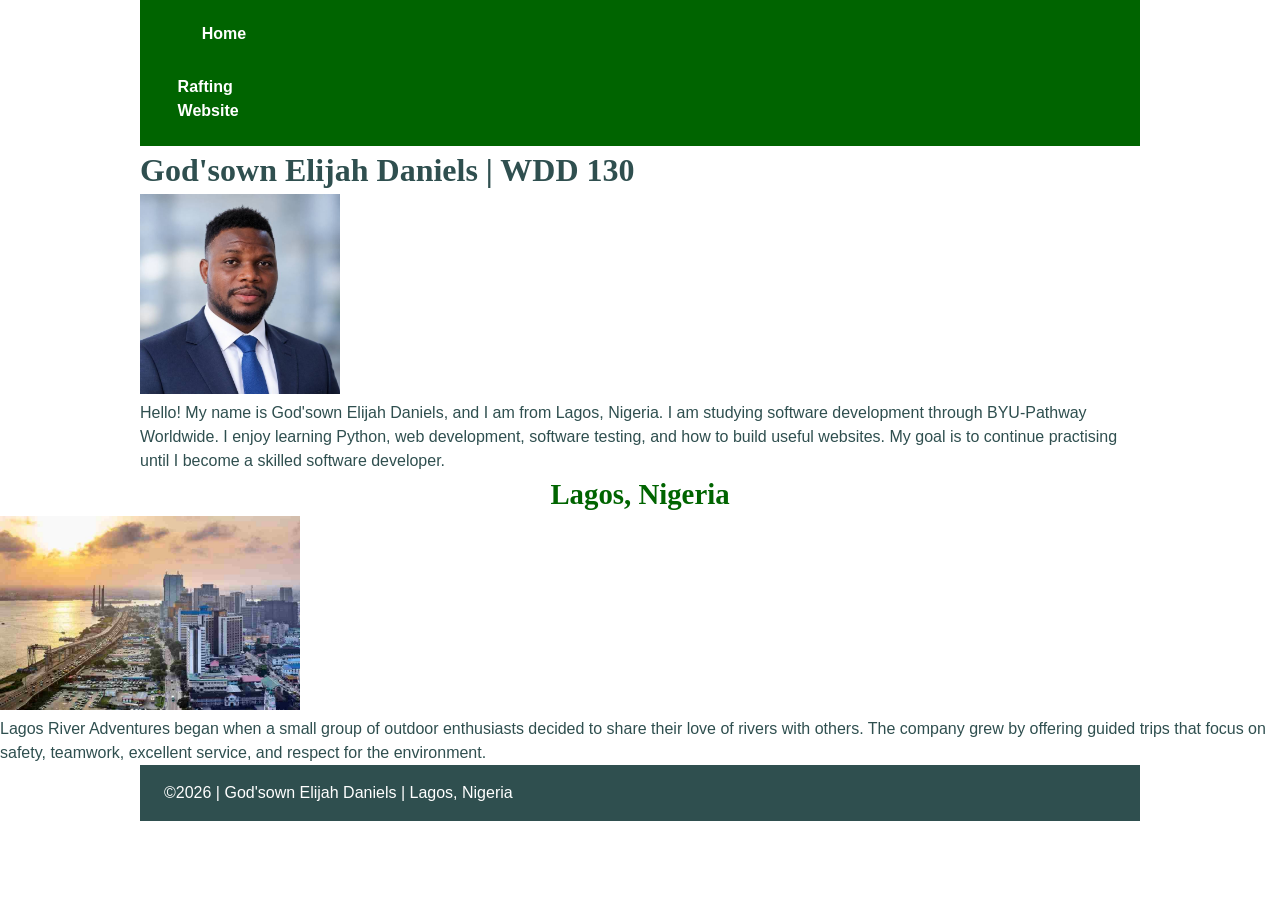
<file: index.html>
<!DOCTYPE html>
<html lang="en-US">

<head>
    <meta charset="UTF-8">
    <meta name="viewport" content="width=device-width, initial-scale=1.0">
    <meta name="description"
      content="God'sown Elijah Daniels' WDD 130 personal homepage about web development, Nigeria, and his learning journey.">
    <meta name="author" content="God'sown Elijah Daniels">
    <title>WDD 130 | God'sown Elijah Daniels</title>
    <link rel="stylesheet" href="styles/styles.css">
</head>

<body>

    <header>
        <nav>
            <a href="#">Home</a>
            <a href="wwr/">Rafting Website</a>
        </nav>
    </header>

    <main>
        <h1>God'sown Elijah Daniels | WDD 130</h1>

        <img src="images/profile.jpg" alt="God'sown Elijah Daniels smiling for a profile photograph"
          width="200">

        <p>
            Hello! My name is God'sown Elijah Daniels, and I am from Lagos,
            Nigeria. I am studying software development through BYU-Pathway
            Worldwide. I enjoy learning Python, web development, software
            testing, and how to build useful websites. My goal is to continue
            practising until I become a skilled software developer.
        </p>
    </main>

    <aside>
        <h2>Lagos, Nigeria</h2>

        <img src="images/lagos.jpg" alt="A view of the city of Lagos in Nigeria" width="300">

        <p>
            Lagos River Adventures began when a small group of outdoor
            enthusiasts decided to share their love of rivers with others.
            The company grew by offering guided trips that focus on safety,
            teamwork, excellent service, and respect for the environment.
        </p>
    </aside>

    <footer>
        <p>©2026 | God'sown Elijah Daniels | Lagos, Nigeria</p>
    </footer>
</body>

</html>
</file>
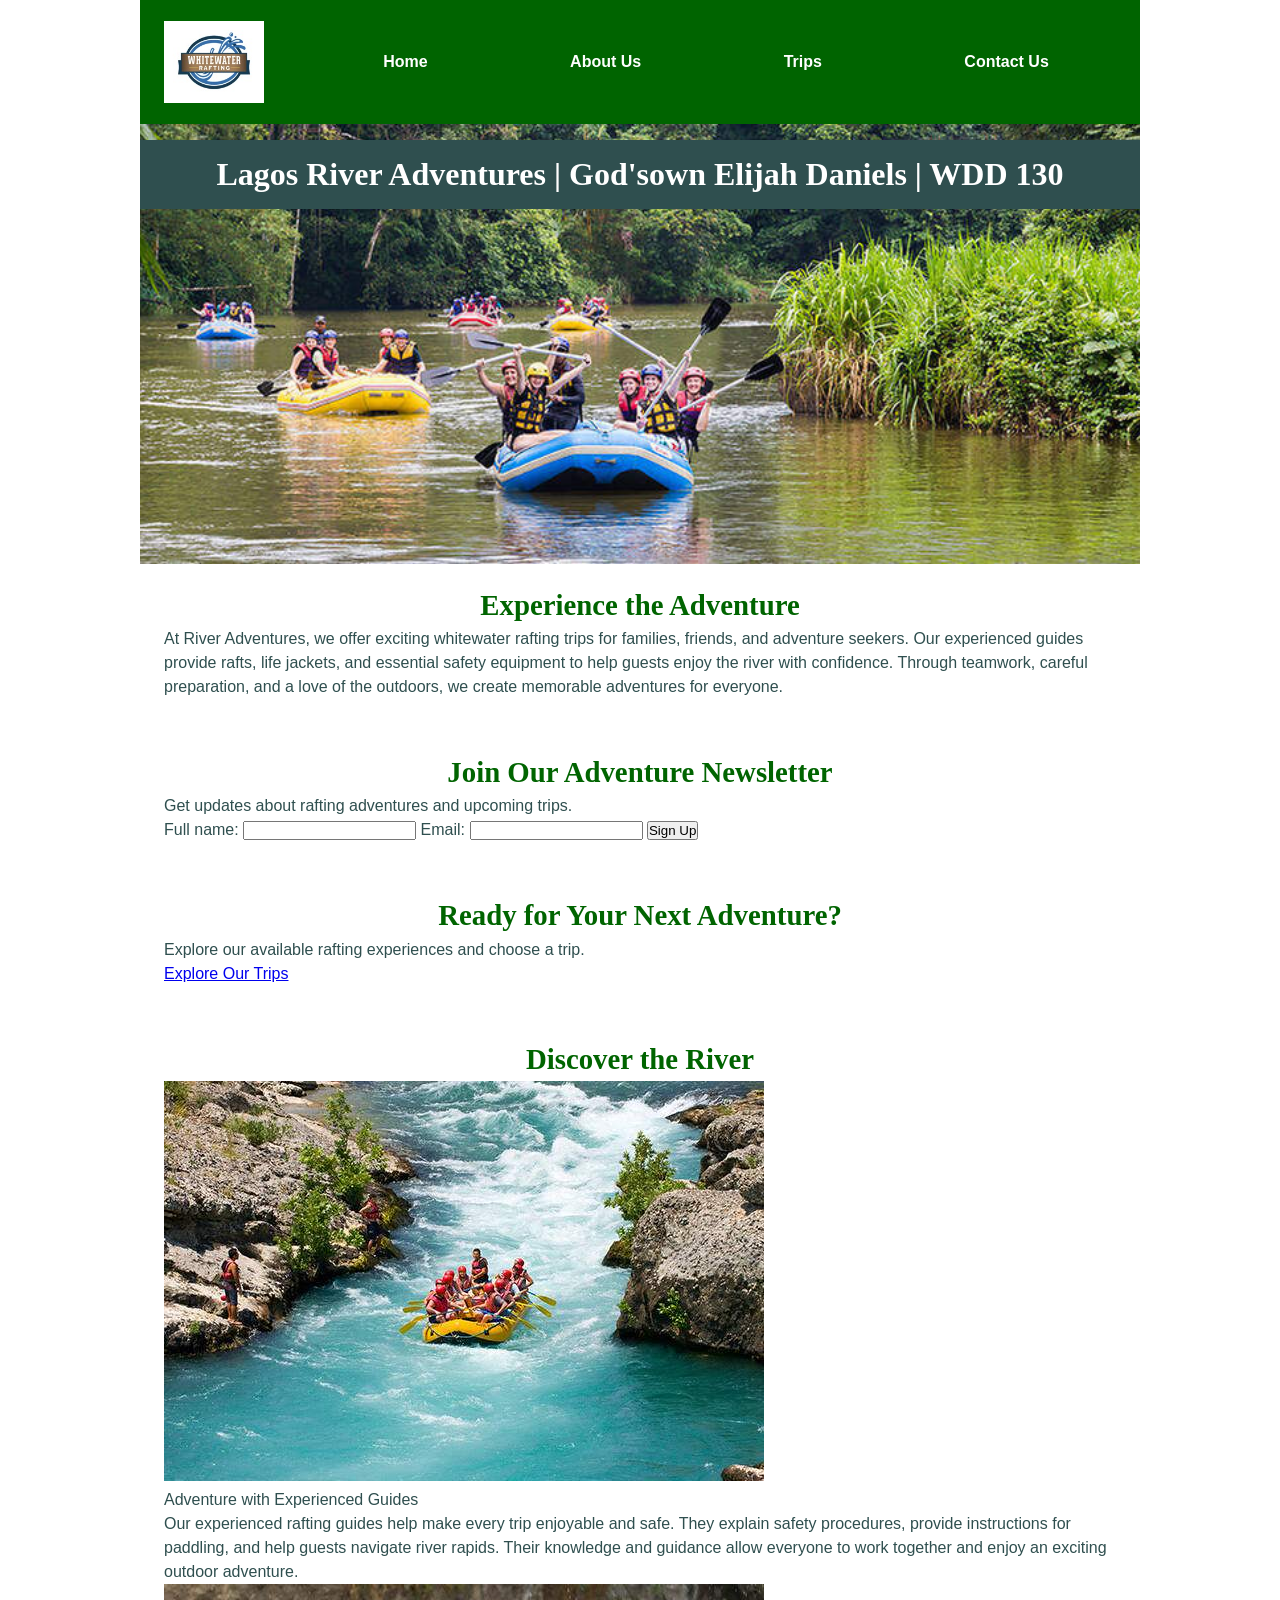
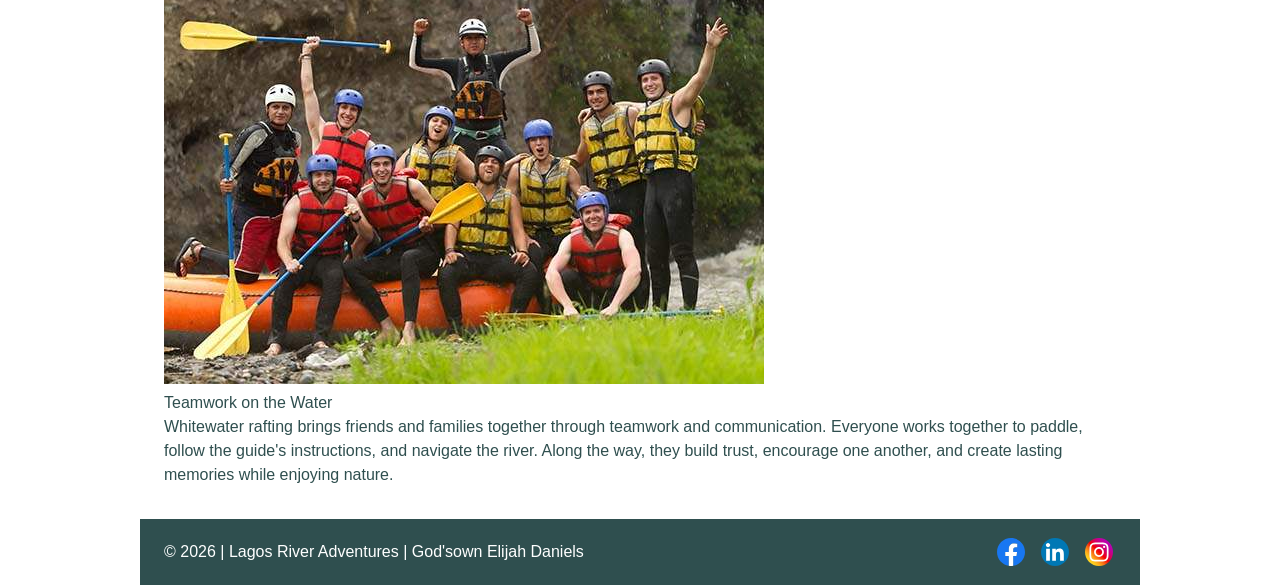
<file: wwr/index.html>
<!DOCTYPE html>
<html lang="en-US">

<head>
    <meta charset="UTF-8">
    <meta name="viewport" content="width=device-width, initial-scale=1.0">
    <title>Home | WDD 130 | God'sown Elijah Daniels</title>
    <meta name="description"
      content="Discover exciting whitewater rafting trips, experienced guides, and memorable river adventures.">
    <meta name="author" content="God'sown Elijah Daniels">
    <link rel="stylesheet" href="styles/rafting.css">
</head>

<body>
    <header>
        <img src="images/z-wwr-blue.jpg" alt="Lagos River Adventures logo">
        <nav>
            <a href="index.html">Home</a>
            <a href="about.html">About Us</a>
            <a href="trips.html">Trips</a>
            <a href="contact.html">Contact Us</a>
        </nav>
    </header>

    <main>
        <div class="hero">
            <img src="images/rafting14_1024.jpg" alt="A team navigating whitewater rapids">
            <h1>Lagos River Adventures | God'sown Elijah Daniels | WDD 130</h1>
        </div>

        <section class="home-intro">
            <h2>Experience the Adventure</h2>
            <p> At River Adventures, we offer exciting whitewater rafting trips
                for families, friends, and adventure seekers. Our experienced
                guides provide rafts, life jackets, and essential safety equipment
                to help guests enjoy the river with confidence. Through teamwork,
                careful preparation, and a love of the outdoors, we create
                memorable adventures for everyone.</p>
        </section>

        <section class="newsletter">
            <h2>Join Our Adventure Newsletter</h2>
            <p>Get updates about rafting adventures and upcoming trips.</p>

            <form action="#" method="get">
                <label for="name">Full name:</label>
                <input type="text" id="name" name="name" required>

                <label for="email">Email:</label>
                <input type="email" id="email" name="email" required>

                <button type="submit">Sign Up</button>
            </form>
        </section>

        <section class="home-cta">
            <h2>Ready for Your Next Adventure?</h2>
            <p>Explore our available rafting experiences and choose a trip.</p>
            <a href="trips.html">Explore Our Trips</a>
        </section>

        <section class="home-grid">
            <h2>Discover the River</h2>

            <div class="home-grid-content">
                <figure>
                    <img src="images/rafting65_600.jpg"
                      alt="Customers enjoying a guided rafting trip">
                    <figcaption>Adventure with Experienced Guides</figcaption>
                </figure>
                <p>
                    Our experienced rafting guides help make every trip enjoyable
                    and safe. They explain safety procedures, provide instructions
                    for paddling, and help guests navigate river rapids. Their
                    knowledge and guidance allow everyone to work together and
                    enjoy an exciting outdoor adventure.
                </p>
                <figure>
                    <img src="images/rafting59_600.jpg" alt="A rafting team paddling together">
                    <figcaption>Teamwork on the Water</figcaption>
                </figure>
                <p>
                    Whitewater rafting brings friends and families together through
                    teamwork and communication. Everyone works together to paddle,
                    follow the guide's instructions, and navigate the river.
                    Along the way, they build trust, encourage one another, and
                    create lasting memories while enjoying nature.
                </p>
            </div>
        </section>
    </main>

    <footer>
        <p>© 2026 | Lagos River Adventures | God'sown Elijah Daniels</p>

        <div class="socialmedia">
            <a href="https://facebook.com">
                <img src="images/facebook.svg" alt="Facebook">
            </a>
            <a href="https://linkedin.com">
                <img src="images/linkedin.svg" alt="LinkedIn">
            </a>
            <a href="https://instagram.com">
                <img src="images/instagram.svg" alt="Instagram">
            </a>
        </div>
    </footer>
</body>

</html>
</file>
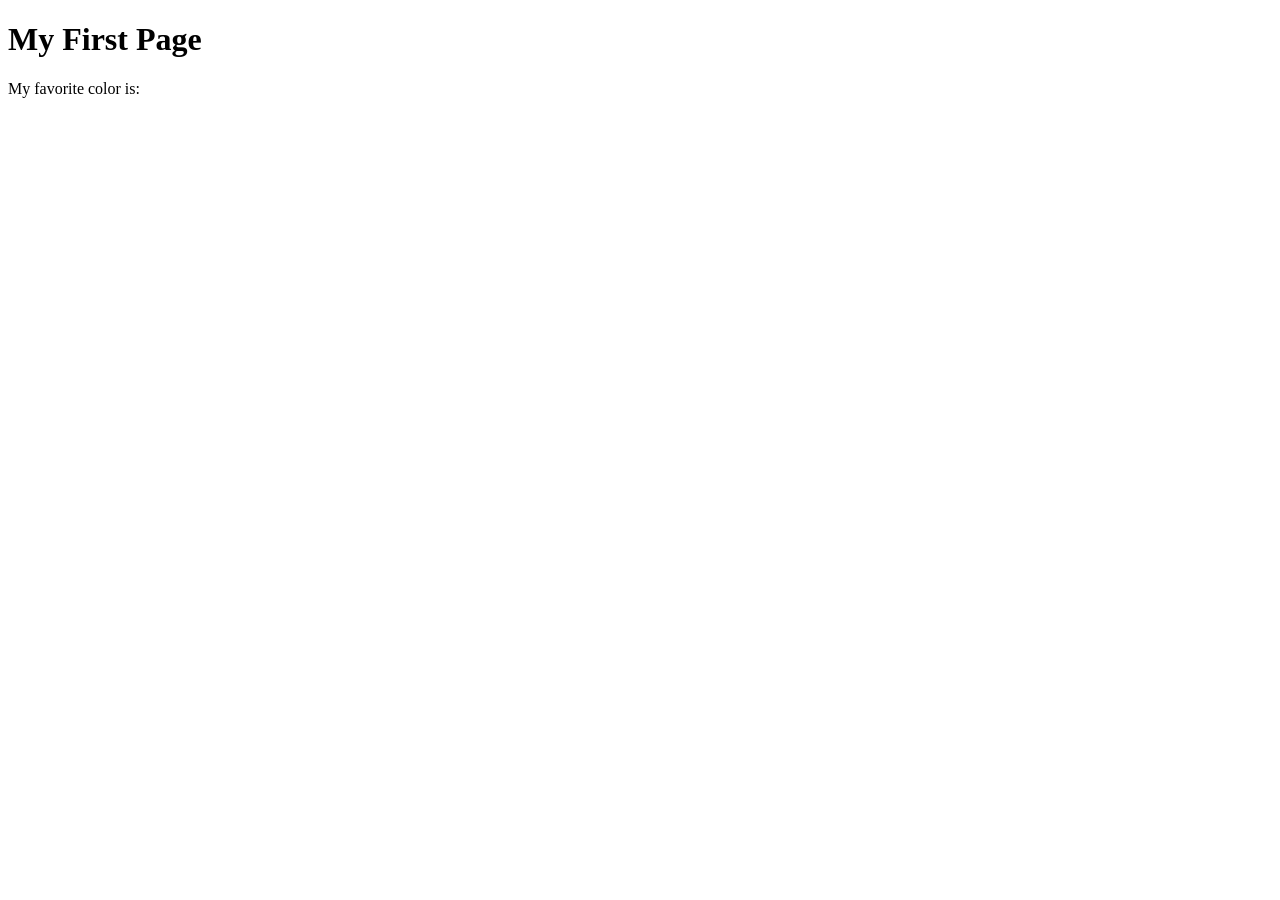
<file: week01/first-page.html>
<!DOCTYPE html>
<html lang="en">
<head>
    <meta charset="UTF-8">
    <meta name="viewport" content="width=device-width, initial-scale=1.0">
    <title>My First Page</title>
</head>
<body>
    <h1>My First Page</h1>
    <p>My favorite color is: </p>
</body>
</html>
</file>
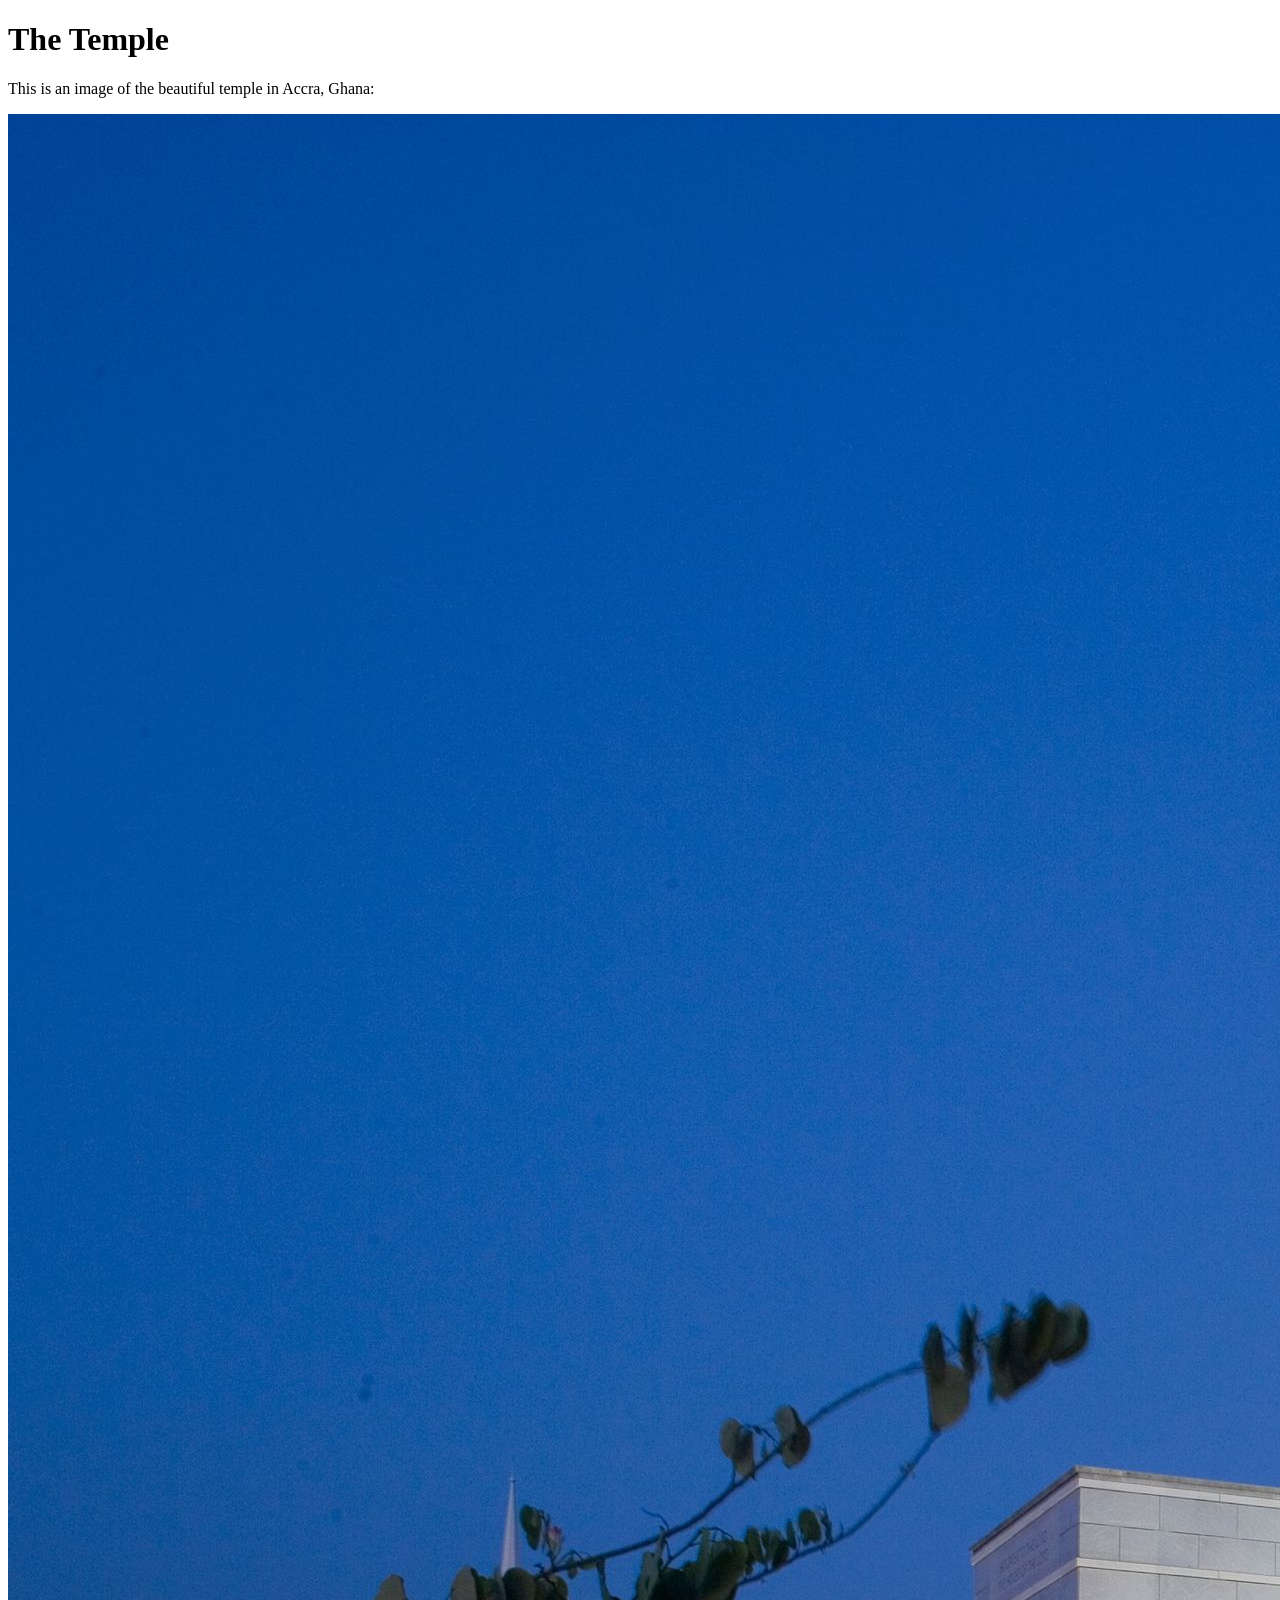
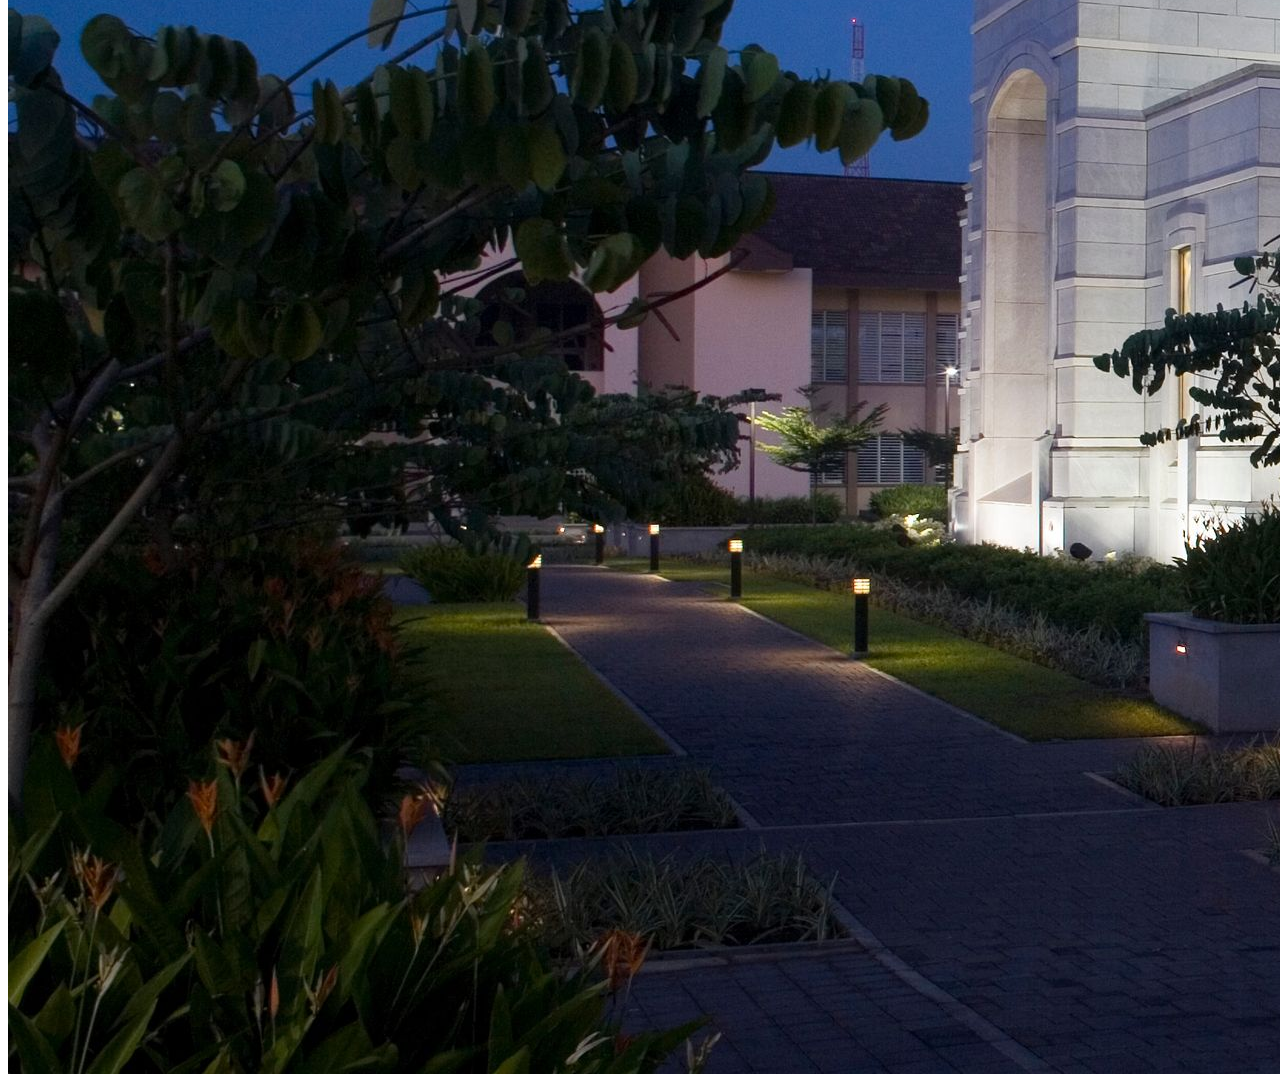
<file: week01/images.html>
<!DOCTYPE html>
<html lang="en">
<head>
    <meta charset="UTF-8">
    <meta name="viewport" content="width=device-width, initial-scale=1.0">
    <title>Temple Image</title>
</head>
<body>
    <h1>The Temple</h1>
    <p>This is an image of the beautiful temple in Accra, Ghana:</p>
    <img src="images/temple-large.jpeg" alt="The Accra Ghana Temple">
    
</body>
</html>
</file>
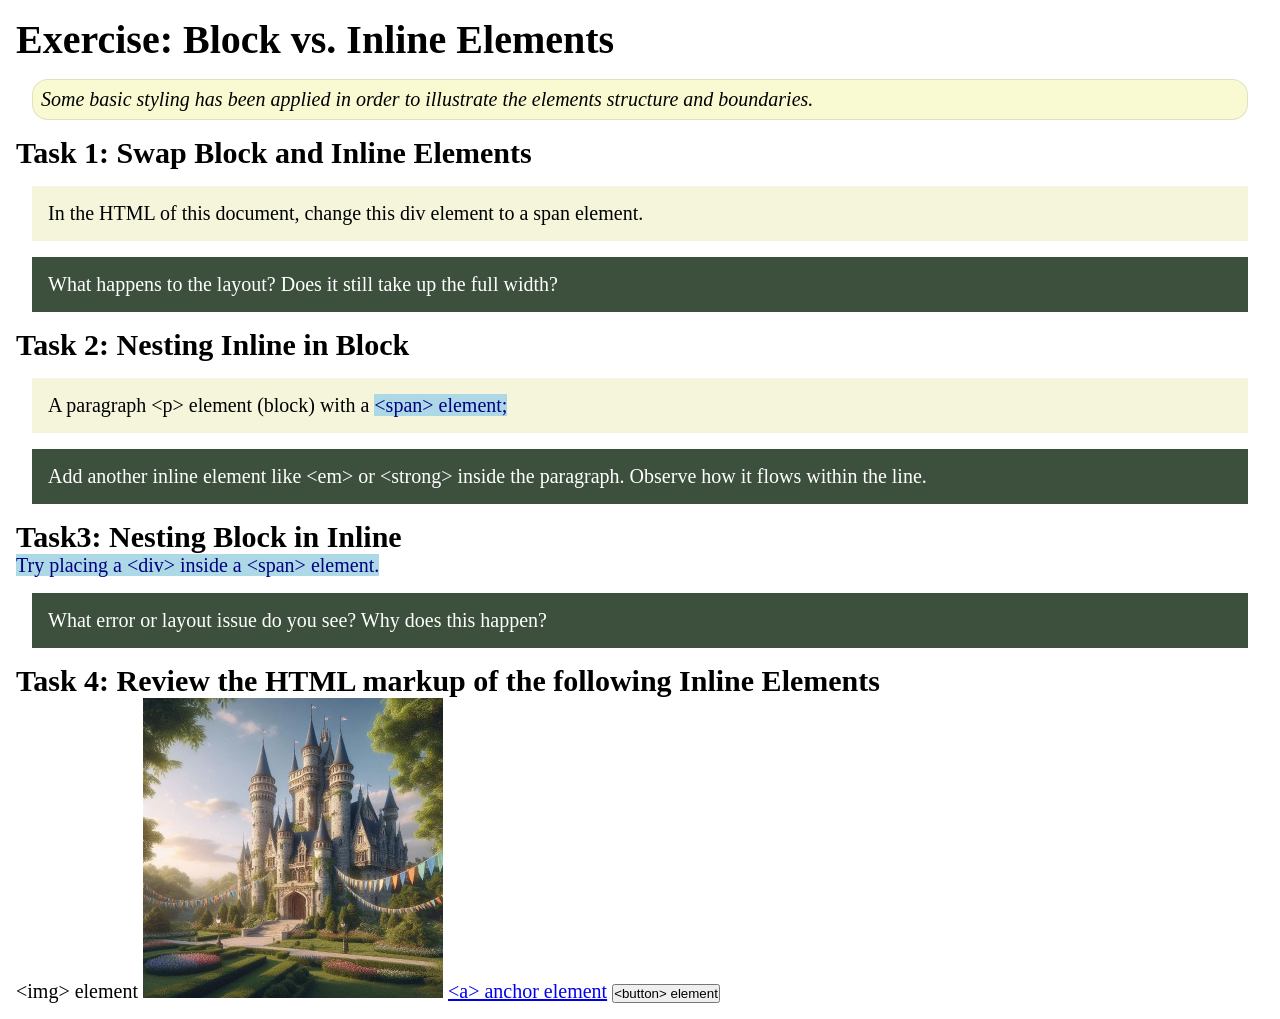
<file: week02/block-vs-inline.html>
<!DOCTYPE html>
<html lang="en">

<head>
    <meta charset="UTF-8">
    <meta name="viewport" content="width=device-width, initial-scale=1.0">
    <title>Exercise: Block vs. Inline Elements</title>
    <link rel="stylesheet" href="styles/block-vs-inline.css">
</head>

<body>
    <main>
        <h1>Exercise: Block vs. Inline Elements</h1>
        <p class="note">Some basic styling has been applied in order to illustrate the elements structure and
            boundaries.</p>

        <h2>Task 1: Swap Block and Inline Elements</h2>
        <div>In the HTML of this document, change this div element to a span element.</div>

        <p class="question">What happens to the layout? Does it still take up the full width?</p>

        <h2>Task 2: Nesting Inline in Block</h2>
        <p>A paragraph &lt;p&gt; element (block) with a <span>&lt;span&gt; element;</span></p>
        <p class="question">Add another inline element like &lt;em&gt; or &lt;strong&gt; inside the paragraph. Observe
            how it flows within the line.</p>

        <h2>Task3: Nesting Block in Inline</h2>
        <span>Try placing a &lt;div&gt; inside a &lt;span&gt; element.</span>
            <p class="question">What error or layout issue do you see? Why does this happen?</p>


            <h2>Task 4: Review the HTML markup of the following Inline Elements</h2>
        &lt;img&gt; element
        <img src="images/castle.webp" alt="placeholder image (images are inline)" width="300" height="300">
        <a href="https://churchofjesuschrist.org">&lt;a&gt; anchor element</a>
        <button type="button">&lt;button&gt; element</button>
    </main>
</body>

</html>
</file>
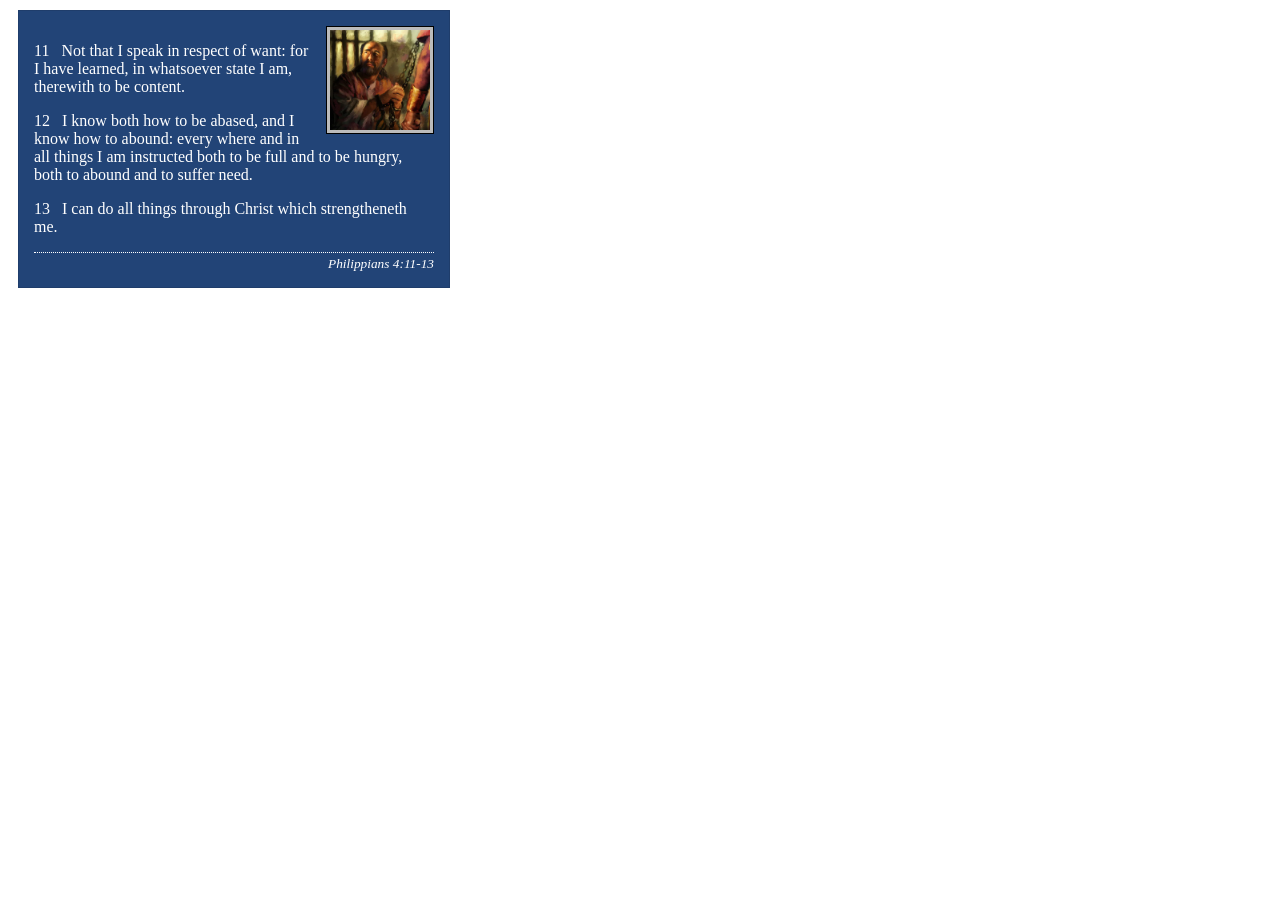
<file: week02/box-model-solution.html>
<!DOCTYPE html>
<html lang="en">
<head>
    <meta charset="UTF-8">
    <meta name="viewport" content="width=device-width, initial-scale=1.0">
    <title>Box Model Activity</title>
    <link rel="stylesheet" href="styles/box-model-solution.css">
</head>
<body>
    <main>
        <div class="callout">
            <img src="images/apostle-paul-imprisoned.webp" alt="Paul the Apostle - Imprisoned in Rome" width="200" height="200">
            <blockquote>
                <p>11 &nbsp; Not that I speak in respect of want: for I have learned, in whatsoever state I am, therewith to be content.</p>
                <p>12 &nbsp; I know both how to be abased, and I know how to abound: every where and in all things I am instructed both to be full and to be hungry, both to abound and to suffer need.</p>
                <p>13 &nbsp; I can do all things through Christ which strengtheneth me.</p>
            </blockquote>
            <cite>Philippians 4:11-13</cite>
        </div>
    </main>
</body>
</html>
</file>
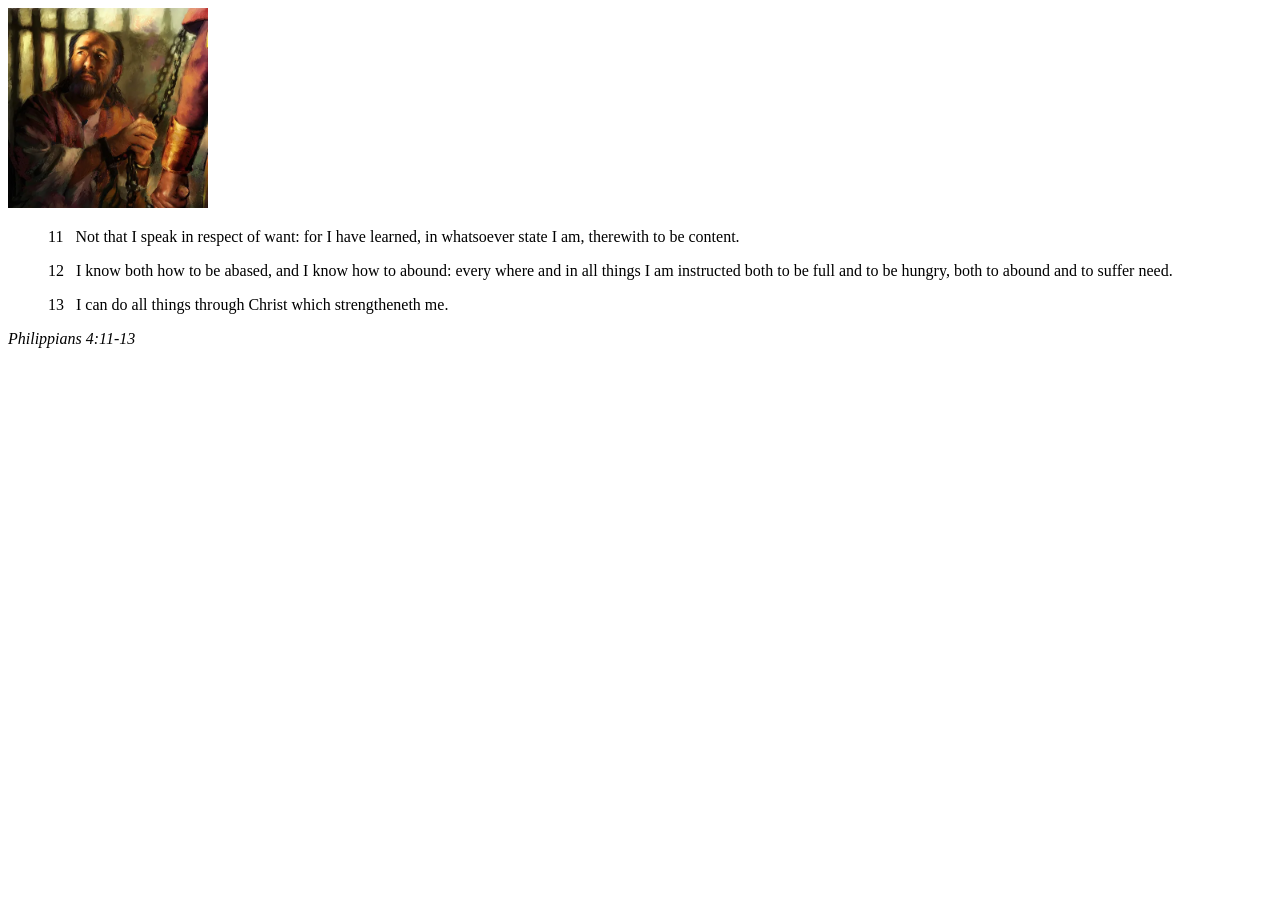
<file: week02/box-model.html>
<!DOCTYPE html>
<html lang="en">
<head>
    <meta charset="UTF-8">
    <meta name="viewport" content="width=device-width, initial-scale=1.0">
    <title>Box Model Activity</title>
</head>
<body>
    <main>
        <div class="callout">
            <img src="images/apostle-paul-imprisoned.webp" alt="Paul the Apostle - Imprisoned in Rome" width="200" height="200">
            <blockquote>
                <p>11 &nbsp; Not that I speak in respect of want: for I have learned, in whatsoever state I am, therewith to be content.</p>
                <p>12 &nbsp; I know both how to be abased, and I know how to abound: every where and in all things I am instructed both to be full and to be hungry, both to abound and to suffer need.</p>
                <p>13 &nbsp; I can do all things through Christ which strengtheneth me.</p>
            </blockquote>
            <cite>Philippians 4:11-13</cite>
        </div>
    </main>
</body>
</html>
</file>
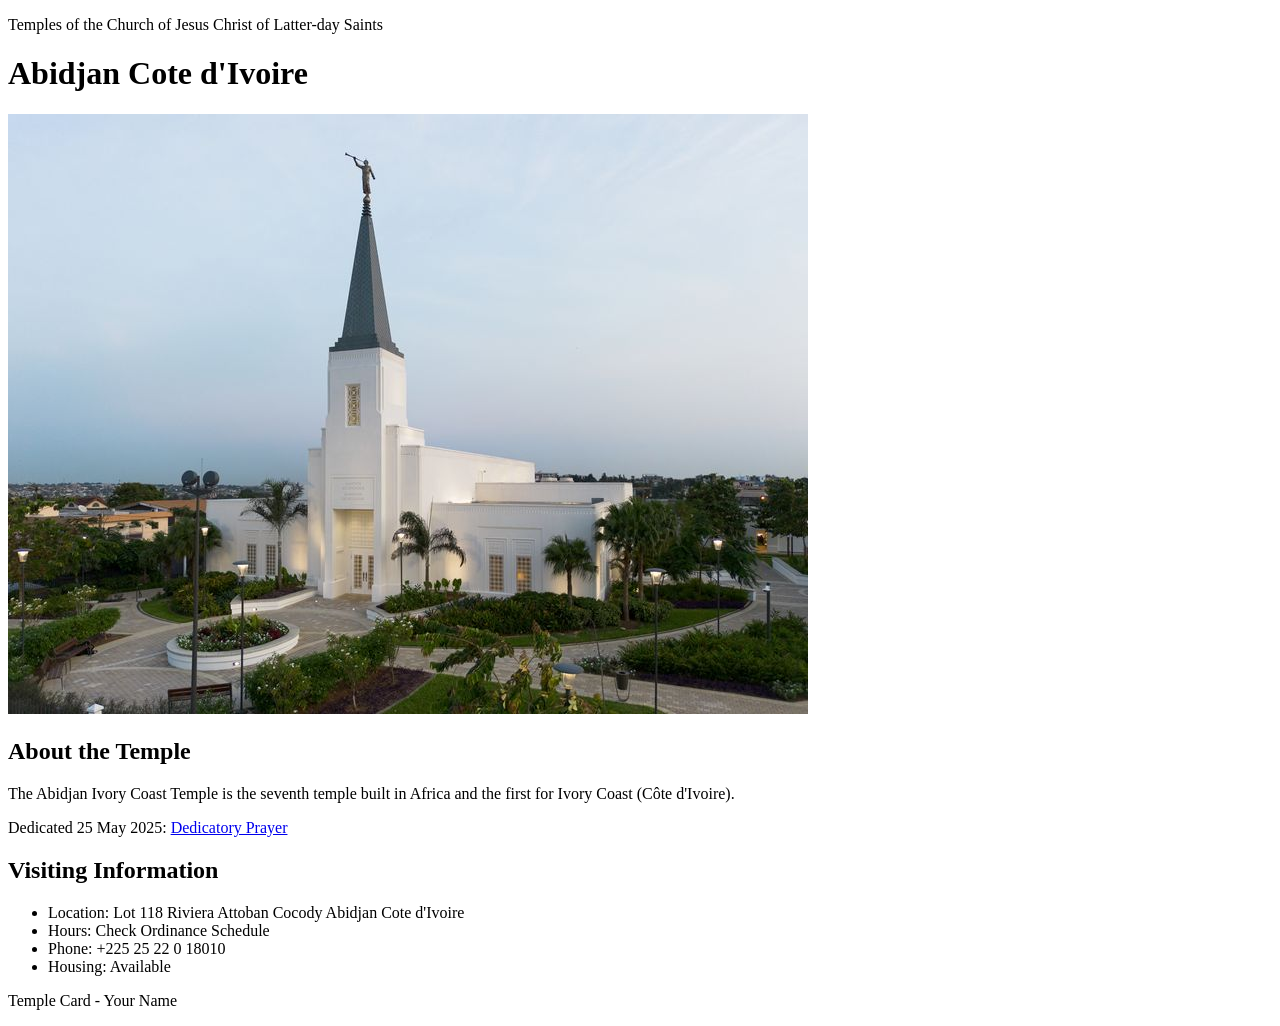
<file: week02/temple.html>
<!DOCTYPE html>
<html lang="en">

<head>
    <meta charset="UTF-8">
    <meta name="viewport" content="width=device-width, initial-scale=1.0">
    <title>Temple Card - Abidjan Cote d'Ivoire</title>
</head>

<body>
    <header>
        <p>Temples of the Church of Jesus Christ of Latter-day Saints</p>
    </header>
    <main>
        <h1>Abidjan Cote d'Ivoire</h1>
        <picture>
            <img src="images/abidjan-ivory-coast.jpeg" alt="Abidjan Cote d'Ivoire Temple">
        </picture>
        <section>
            <h2>About the Temple</h2>
            <p>The Abidjan Ivory Coast Temple is the seventh temple built in Africa and the first for Ivory Coast (Côte
                d'Ivoire).</p>
            <p>Dedicated 25 May 2025: <a
                    href="https://www.churchofjesuschrist.org/temples/dedicatory-prayer/abidjan-ivory-coast-temple/2025-05-25?lang=eng"
                    target="_blank" rel="noopener noreferrer">Dedicatory Prayer</a></p>
        </section>
        <section>
            <h2>Visiting Information</h2>
            <ul>
                <li>Location: Lot 118 Riviera Attoban Cocody Abidjan Cote d'Ivoire</li>
                <li>Hours: Check Ordinance Schedule</li>
                <li>Phone: +225 25 22 0 18010</li>
                <li>Housing: Available</li>
            </ul>
        </section>
    </main>
    <footer>
        <p>Temple Card - Your Name</p>
    </footer>
</body>

</html>
</file>
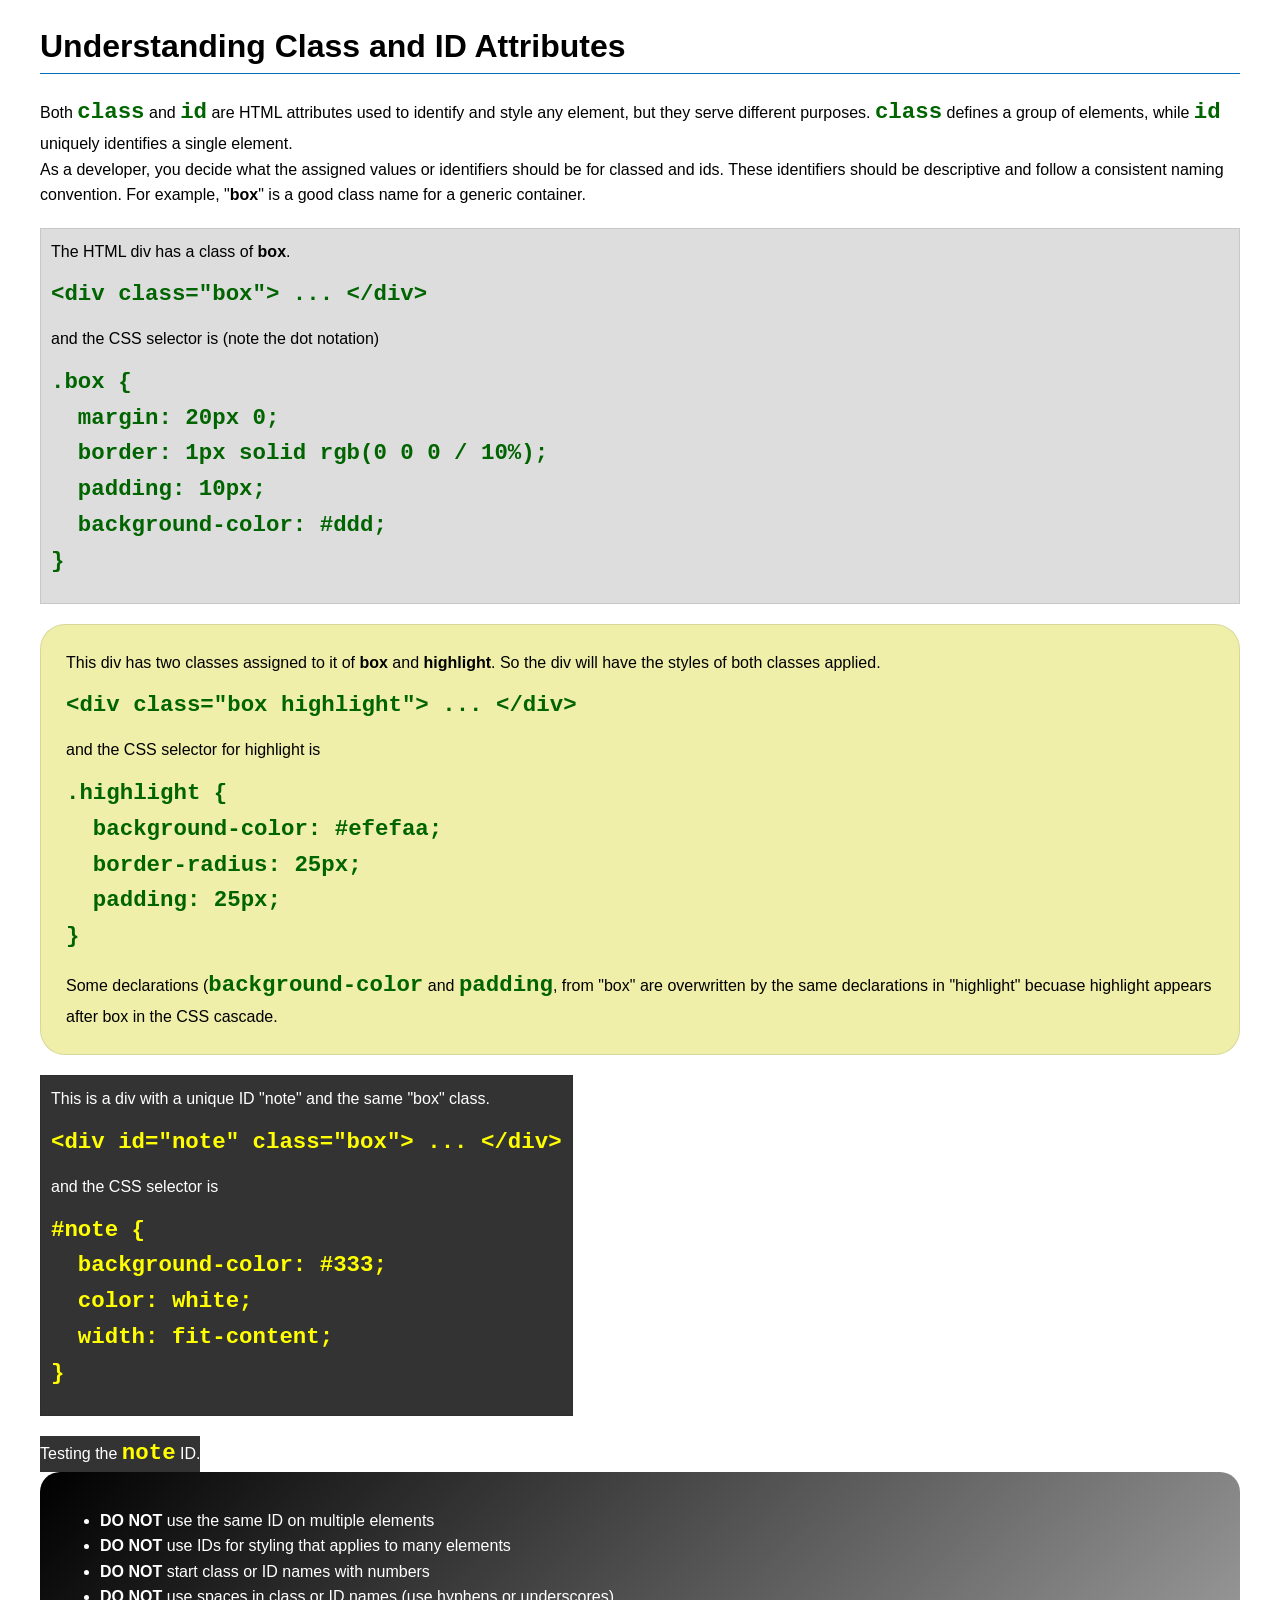
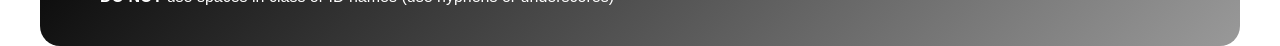
<file: week03/class-and-id.html>
<!DOCTYPE html>
<html lang="en">

<head>
    <meta charset="UTF-8">
    <meta name="viewport" content="width=device-width, initial-scale=1.0">
    <title>Class vs ID Attributes</title>
    <link rel="stylesheet" href="styles/class-and-id.css">
</head>

<body>
    <h1>Understanding Class and ID Attributes</h1>
    <p>Both <code>class</code> and <code>id</code> are HTML attributes used to identify and style any element, but they
        serve different purposes. <code>class</code> defines a group of elements, while <code>id</code> uniquely
        identifies a single element.</p>
    <p>As a developer, you decide what the assigned values or identifiers should be for classed and ids. These
        identifiers should be
        descriptive and follow a consistent naming convention. For example, "<strong>box</strong>" is a good class name
        for a generic container.</p>
    <div class="box">
        <p>The HTML div has a class of <strong>box</strong>.</p>
        <pre><code class="html">&lt;div class="box"&gt; ... &lt;/div&gt;</code></pre>
        and the CSS selector is (note the dot notation)
        <pre><code class="css">.box {
  margin: 20px 0;
  border: 1px solid rgb(0 0 0 / 10%);
  padding: 10px;
  background-color: #ddd; 
}</code></pre>
    </div>

    <div class="box highlight">
        <p>This div has two classes assigned to it of <strong>box</strong> and <strong>highlight</strong>. So the div
            will have the styles of both classes applied.</p>
        <pre><code class="html">&lt;div class="box highlight"&gt; ... &lt;/div&gt;</code></pre>
        and the CSS selector for highlight is
        <pre><code class="css">.highlight {
  background-color: #efefaa;
  border-radius: 25px;
  padding: 25px;
}</code></pre>
<p>Some declarations (<code>background-color</code> and <code>padding</code>, from "box" are overwritten by the same declarations in "highlight" becuase highlight appears after box in the CSS cascade.</p>
    </div>

    <div id="note" class="box">
        <p>This is a div with a unique ID "note" and the same "box" class.</p>
        <pre><code class="html">&lt;div id="note" class="box"&gt; ... &lt;/div&gt;</code></pre>
        and the CSS selector is
        <pre><code class="css">#note {
  background-color: #333;
  color: white;
  width: fit-content;
}</code></pre>
    </div>

    <div id="note">
        <p>Testing the <code>note</code> ID.</p>
    </div>

    <section id="best-practice">
        <ul>
            <li><strong>DO NOT</strong> use the same ID on multiple elements</li>
            <li><strong>DO NOT</strong> use IDs for styling that applies to many elements</li>
            <li><strong>DO NOT</strong> start class or ID names with numbers</li>
            <li><strong>DO NOT</strong> use spaces in class or ID names (use hyphens or underscores)</li>
        </ul>
    </section>




</body>

</html>
</file>
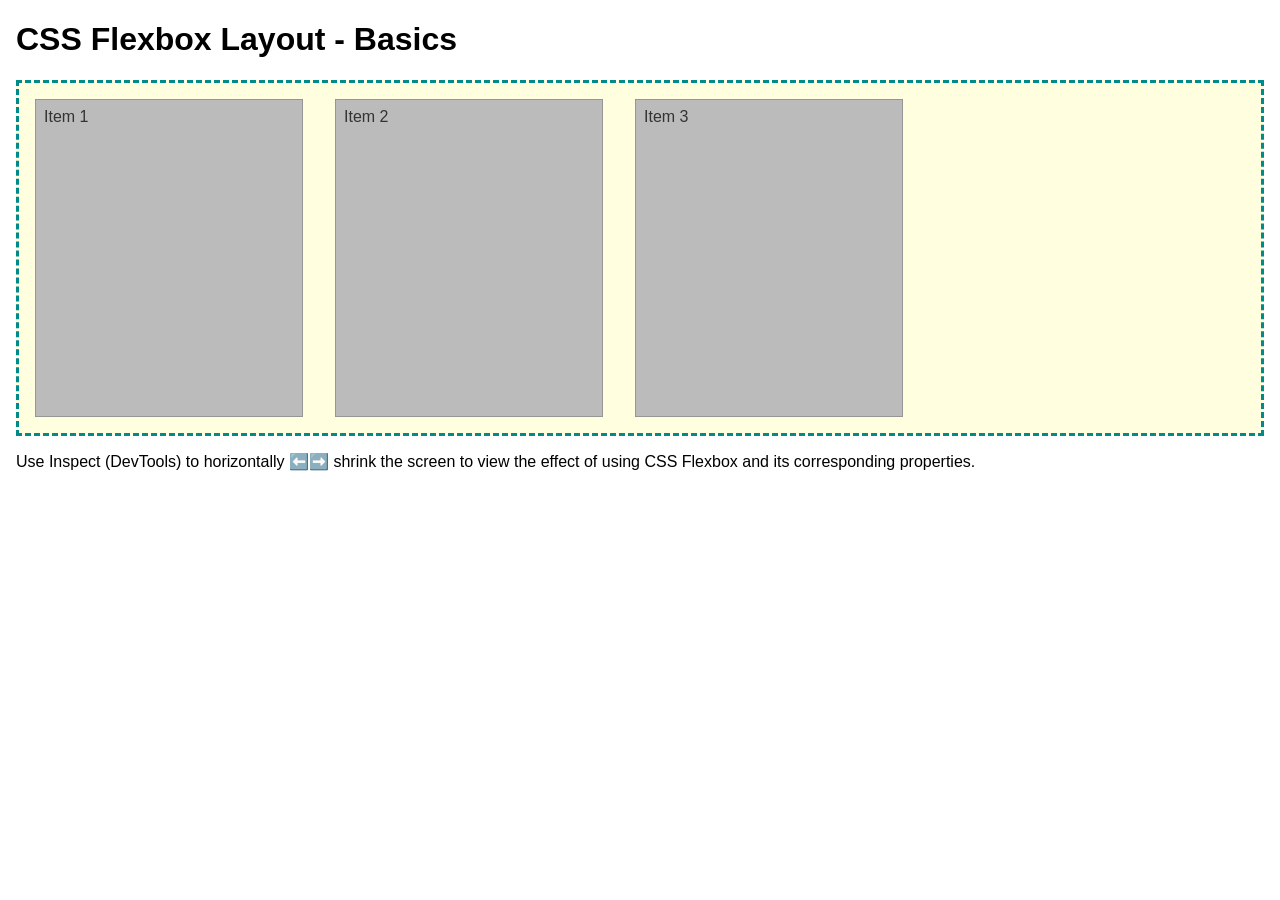
<file: week04/flexbox-layout.html>
<!DOCTYPE html>
<html lang="en">
<head>
    <meta charset="UTF-8">
    <meta name="viewport" content="width=device-width, initial-scale=1.0">
    <title>CSS Flexbox Layout - Basics</title>
    <link rel="stylesheet" href="styles/flexbox.css">
</head>
<body>
    <main>
        <h1>CSS Flexbox Layout - Basics</h1>
        <div class="flex-container">
            <div class="flex-item item1">Item 1</div>
            <div class="flex-item item2">Item 2</div>
            <div class="flex-item item3">Item 3</div>
        </div>
        <p>Use Inspect (DevTools) to horizontally ⬅️➡️ shrink the screen to view the effect of using CSS Flexbox and its corresponding properties.</p>
    </main>
</body>
</html>
</file>
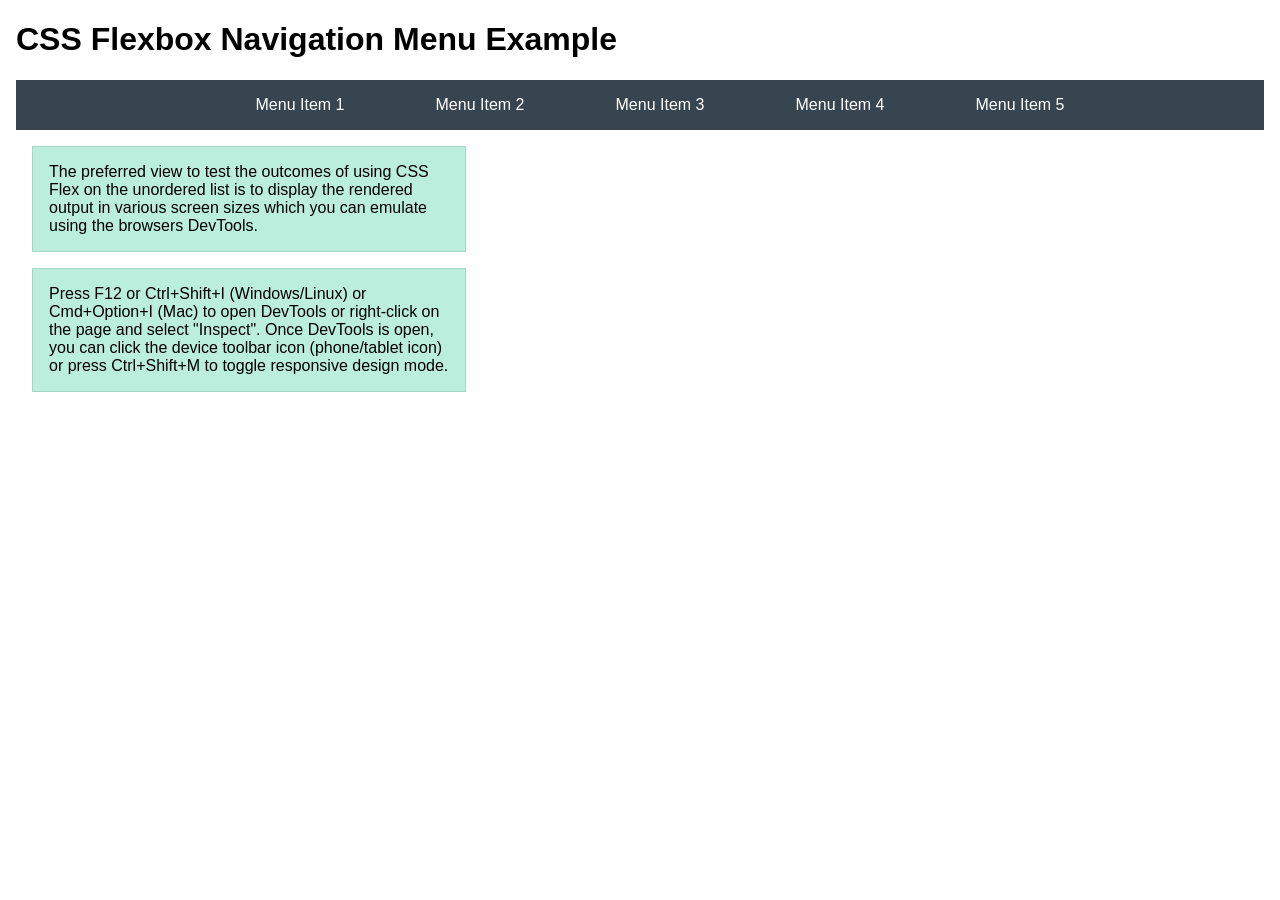
<file: week04/flexbox-menu.html>
<!DOCTYPE html>
<html lang="en">
<head>
    <meta charset="UTF-8">
    <meta name="viewport" content="width=device-width, initial-scale=1.0">
    <title>CSS Flexbox - Navigation Menu</title>
    <link rel="stylesheet" href="styles/flexbox-menu.css">
</head>
<body>
    <main>
        <h1>CSS Flexbox Navigation Menu Example</h1>
        <nav>
            <ul>
                <li><a href="#">Menu Item 1</a></li>
                <li><a href="#">Menu Item 2</a></li>
                <li><a href="#">Menu Item 3</a></li>
                <li><a href="#">Menu Item 4</a></li>
                <li><a href="#">Menu Item 5</a></li>
            </ul>
        </nav>
        <p>The preferred view to test the outcomes of using CSS Flex on the unordered list is to display the rendered output in various screen sizes which you can emulate using the browsers DevTools.</p>

        <p>Press F12 or Ctrl+Shift+I (Windows/Linux) or Cmd+Option+I (Mac) to open DevTools or right-click on the page and select "Inspect". Once DevTools is open, you can click the device toolbar icon (phone/tablet icon) or press Ctrl+Shift+M to toggle responsive design mode.</p>

                      
        
    </main>
</body>
</html>
</file>
<file: styles/styles.css>
:root {
    --primary-color: darkgreen;
    --secondary-color: sandybrown;
    --accent1-color: darkslategray;
    --accent2-color: khaki;
    --heading-font: "Times New Roman", Georgia, serif;
    --body-font: Arial, Helvetica, sans-serif;
}

* {
    margin: 0;
    padding: 0;
    box-sizing: border-box;
}

body {
    margin: 0;
    font-family: var(--body-font);
    color: var(--accent1-color);
    line-height: 1.5;
}

header,
main,
footer {
    max-width: 1000px;
    margin: 0 auto;
}

header {
    display: grid;
    grid-template-columns: 120px 1fr;
    align-items: center;
    gap: 2rem;
    padding: .75rem 1.5rem;
    background: var(--primary-color);
}

header > img {
    display: block;
    width: 100px;
    height: 100px;
    object-fit: contain;
}

header nav {
    display: flex;
    justify-content: space-around;
    align-items: center;
    gap: .5rem;
    flex-wrap: wrap;
}

header nav a {
    color: white;
    text-decoration: none;
    padding: .65rem .85rem;
    font-weight: bold;
}

header nav a:hover,
header nav a:focus-visible {
    background: var(--accent1-color);
    text-decoration: underline;
}

h1,
h2 {
    font-family: var(--heading-font);
}

h2 {
    color: var(--primary-color);
    text-align: center;
    font-size: 1.8rem;
}

.hero {
    position: relative;
    min-height: 440px;
}

.hero > img {
    display: block;
    width: 100%;
    height: 440px;
    object-fit: cover;
}

.hero h1 {
    position: absolute;
    top: 1rem;
    left: 0;
    width: 100%;
    margin: 0;
    padding: .65rem;
    text-align: center;
    color: white;
    background: darkslategray;
}

.hero article {
    position: absolute;
    bottom: 1rem;
    left: 3%;
    right: 3%;
    padding: 1rem;
    background: var(--accent2-color);
}

.hero article p {
    margin: 0;
}

.hero article img {
    float: right;
    width: 130px;
    height: 95px;
    object-fit: cover;
    margin-left: 1rem;
}

section {
    padding: 1.25rem 1.5rem 2rem;
}

.history {
    display: grid;
    grid-template-columns: 1fr 190px 1fr;
    align-items: center;
    gap: 1rem;
}

.history h2 {
    grid-column: 1 / -1;
    margin: .2rem 0;
}

.history p {
    margin: 0;
}

.history img {
    display: block;
    width: 100%;
    height: 135px;
    object-fit: cover;
}

.adventures {
    border-top: 4px solid var(--secondary-color);
}

.adventure-gallery {
    display: grid;
    grid-template-columns: repeat(5, minmax(0, 1fr));
    gap: .8rem;
}

.adventure-gallery figure {
    margin: 0;
    text-align: center;
}

.adventure-gallery img {
    display: block;
    width: 100%;
    aspect-ratio: 4 / 3;
    object-fit: cover;
}

.adventure-gallery figcaption {
    padding: .45rem .1rem;
    font-size: .9rem;
    font-weight: bold;
}

footer {
    display: flex;
    align-items: center;
    justify-content: space-between;
    gap: 1rem;
    padding: 1rem 1.5rem;
    background: var(--accent1-color);
    color: white;
}

footer p {
    margin: 0;
}

.socialmedia {
    display: flex;
    justify-content: flex-end;
    gap: .6rem;
}

.socialmedia a {
    display: inline-flex;
    padding: .2rem;
}

.socialmedia img {
    display: block;
    width: 28px;
    height: 28px;
}

@media (max-width: 700px) {
    header {
        grid-template-columns: 1fr;
        justify-items: center;
        gap: .3rem;
    }

    .history {
        grid-template-columns: 1fr;
    }

    .history h2 {
        grid-column: auto;
    }

    .history img {
        max-width: 300px;
        margin: auto;
    }

    .adventure-gallery {
        grid-template-columns: repeat(2, minmax(0, 1fr));
    }

    footer {
        flex-wrap: wrap;
        justify-content: center;
        text-align: center;
    }
}

@media (max-width: 430px) {

    .hero,
    .hero > img {
        min-height: 510px;
        height: 510px;
    }

    .hero article img {
        width: 90px;
        height: 75px;
    }
}
</file>
<file: wwr/styles/rafting.css>
:root {
  --primary-color: darkgreen;
  --secondary-color: sandybrown;
  --accent1-color: darkslategray;
  --accent2-color: khaki;
  --heading-font: "Times New Roman", Georgia, serif;
  --body-font: Arial, Helvetica, sans-serif;
}

* {
  margin: 0;
  padding: 0;
  box-sizing: border-box;
}

body {
  margin: 0;
  font-family: var(--body-font);
  color: var(--accent1-color);
  line-height: 1.5;
}

header,
main,
footer {
  max-width: 1000px;
  margin: 0 auto;
}

header {
  display: grid;
  grid-template-columns: 120px 1fr;
  align-items: center;
  gap: 2rem;
  padding: .75rem 1.5rem;
  background: var(--primary-color);
}

header > img {
  display: block;
  width: 100px;
  height: 100px;
  object-fit: contain;
}

header nav {
  display: flex;
  justify-content: space-around;
  align-items: center;
  gap: .5rem;
  flex-wrap: wrap;
}

header nav a {
  color: white;
  text-decoration: none;
  padding: .65rem .85rem;
  font-weight: bold;
}

header nav a:hover,
header nav a:focus-visible {
  background: var(--accent1-color);
  text-decoration: underline;
}

h1,
h2 {
  font-family: var(--heading-font);
}

h2 {
  color: var(--primary-color);
  text-align: center;
  font-size: 1.8rem;
}

.hero {
  position: relative;
  min-height: 440px;
}

.hero > img {
  display: block;
  width: 100%;
  height: 440px;
  object-fit: cover;
}

.hero h1 {
  position: absolute;
  top: 1rem;
  left: 0;
  width: 100%;
  margin: 0;
  padding: .65rem;
  text-align: center;
  color: white;
  background: darkslategray;
}

.hero article {
  position: absolute;
  bottom: 1rem;
  left: 3%;
  right: 3%;
  padding: 1rem;
  background: var(--accent2-color);
}

.hero article p {
  margin: 0;
}

.hero article img {
  float: right;
  width: 130px;
  height: 95px;
  object-fit: cover;
  margin-left: 1rem;
}

section {
  padding: 1.25rem 1.5rem 2rem;
}

.history {
  display: grid;
  grid-template-columns: 1fr 190px 1fr;
  align-items: center;
  gap: 1rem;
}

.history h2 {
  grid-column: 1 / -1;
  margin: .2rem 0;
}

.history p {
  margin: 0;
}

.history img {
  display: block;
  width: 100%;
  height: 135px;
  object-fit: cover;
}

.adventures {
  border-top: 4px solid var(--secondary-color);
}

.adventure-gallery {
  display: grid;
  grid-template-columns: repeat(5, minmax(0, 1fr));
  gap: .8rem;
}

.adventure-gallery figure {
  margin: 0;
  text-align: center;
}

.adventure-gallery img {
  display: block;
  width: 100%;
  aspect-ratio: 4 / 3;
  object-fit: cover;
}

.adventure-gallery figcaption {
  padding: .45rem .1rem;
  font-size: .9rem;
  font-weight: bold;
}

footer {
  display: flex;
  align-items: center;
  justify-content: space-between;
  gap: 1rem;
  padding: 1rem 1.5rem;
  background: var(--accent1-color);
  color: white;
}

footer p {
  margin: 0;
}

.socialmedia {
  display: flex;
  justify-content: flex-end;
  gap: .6rem;
}

.socialmedia a {
  display: inline-flex;
  padding: .2rem;
}

.socialmedia img {
  display: block;
  width: 28px;
  height: 28px;
}

@media (max-width: 700px) {
  header {
    grid-template-columns: 1fr;
    justify-items: center;
    gap: .3rem;
  }

  .history {
    grid-template-columns: 1fr;
  }

  .history h2 {
    grid-column: auto;
  }

  .history img {
    max-width: 300px;
    margin: auto;
  }

  .adventure-gallery {
    grid-template-columns: repeat(2, minmax(0, 1fr));
  }

  footer {
    flex-wrap: wrap;
    justify-content: center;
    text-align: center;
  }
}

@media (max-width: 430px) {

  .hero,
  .hero > img {
    min-height: 510px;
    height: 510px;
  }

  .hero article img {
    width: 90px;
    height: 75px;
  }
}
</file>
<file: week02/styles/block-vs-inline.css>
* {
    margin: 0;
    padding: 0;
}

body {
    font-size: 20px;
    margin: 1rem;
}

p,
div {
    background-color: beige;
    margin: 1rem;
    padding: 1rem;
}

span {
    color: navy;
    background-color: lightblue;
}

code {
    margin: 0;
    padding: 0;
    color: green;
    font-size: 1.2rem;
}

.note {
    font-style: italic;
    background-color: lightgoldenrodyellow;
    border-radius: 1rem;
    border: 1px solid rgb(0 0 0 / 10%);
    margin: 1rem;
    padding: .5rem;
}

.question {
    background-color: #3d503d;
    color: #fff;
}
</file>
<file: week02/styles/box-model-solution.css>
.callout {
    max-width: 400px;
    margin: 10px;
    border: 1px solid rgba(0, 0, 0, .1);
    padding: 15px;
    background-color: #247;
    color: #fff;
}

.callout img {
    float: right;
    margin: 0 0 10px 15px;
    border: 1px solid #000;
    padding: 3px;
    background-color: #bbb;
    width: 100px;
    height: auto;

}

blockquote {
    margin: 0;
}

cite {
    display: block;
    border-top: 1px dotted #fff;
    padding-top: 3px;
    text-align: right;
    font-size: smaller;
}
</file>
<file: week03/styles/class-and-id.css>
body {
    font-family: Arial, sans-serif;
    line-height: 1.6;
    margin: 0;
    padding: 0 40px;
}

h1 {
    border-bottom: 1px solid rgb(0 110 182);
    padding-bottom: 0;
}



p {
    margin: 0;
}

code {
    color: darkgreen;
    font-weight: 700;
    font-size: 1.4rem;
}

/* Class examples - can be reused */

.box {
    margin: 20px 0;
    border: 1px solid rgb(0 0 0 / 10%);
    padding: 10px;
    background-color: #ddd; /* this is shorthand for #dddddd */
}

.highlight {
    background-color: #efefaa;
    border-radius: 25px;
    padding: 25px;
}

/* ID examples - should be unique */

#note {
    background-color: #333;
    color: white;
    width: fit-content;
}

#note code {
    color: yellow;
}

#best-practice {
    background: linear-gradient(135deg, #000 0%, #999 100%);
    color: white;
    border-radius: 20px;
    padding: 20px
}
</file>
<file: week04/styles/flexbox.css>
body {
    font-family: Helvetica, Arial, sans-serif;
    margin: 1rem;
}

.flex-container {
    border: 3px dashed darkcyan;
    background-color: lightyellow;
    display: flex;
    flex-wrap: wrap;
}

.flex-item {
    width: 250px;
    margin: 1rem;
    border: 1px solid rgb(0 0 0 / 20%);
    padding: 0.5rem;
    background-color: #bbb;
    color: #333;
}

.item1 {
    min-height: 100px;
}

.item2 {
    min-height: 200px;
}

.item3 {
    min-height: 300px;
}
</file>
<file: week04/styles/flexbox-menu.css>
body {
    font-family: Helvetica, Arial, sans-serif;
    margin: 1rem;
}

nav {
    background-color: #36454f;
}

nav ul {
    list-style-type: none;
    display: flex;
    flex-wrap: wrap;
    max-width: 900px;
    margin: 0 auto;
    justify-content: space-around;
    align-items: center;
}

nav a {
    display: block;
    color: #fff;
    text-align: center;
    padding: 1rem;
    text-decoration: none;
}

p {
    margin: 1rem;
    border: 1px solid rgb(0 0 0 / 10%);
    padding: 1rem;
    background-color: #bed;
    max-width: 400px;
}

#devtools-btn {
    background-color: #36454f;
    color: white;
    border: none;
    padding: 12px 24px;
    margin: 1rem;
    font-size: 16px;
    font-family: Helvetica, Arial, sans-serif;
    border-radius: 4px;
    cursor: pointer;
    transition: background-color 0.3s ease;
}

#devtools-btn:hover {
    background-color: #4a5a6a;
}

#devtools-btn:active {
    background-color: #2a3a4a;
}
</file>
